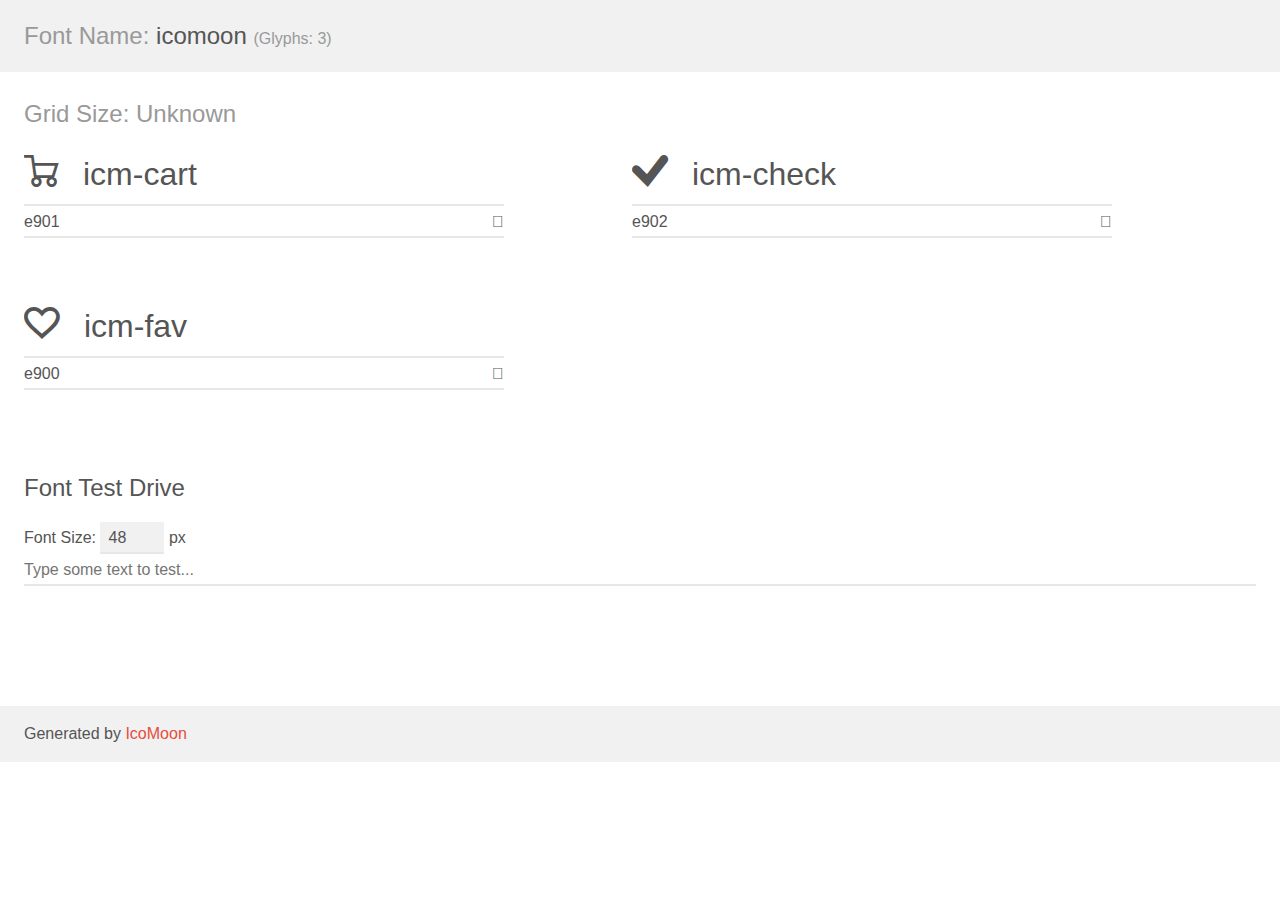
<file: fonts/icomoon/demo.html>
<!doctype html>
<html>
<head>
    <meta charset="utf-8">
    <title>IcoMoon Demo</title>
    <meta name="description" content="An Icon Font Generated By IcoMoon.io">
    <meta name="viewport" content="width=device-width, initial-scale=1">
    <link rel="stylesheet" href="demo-files/demo.css">
    <link rel="stylesheet" href="style.css"></head>
<body>
    <div class="bgc1 clearfix">
        <h1 class="mhmm mvm"><span class="fgc1">Font Name:</span> icomoon <small class="fgc1">(Glyphs:&nbsp;3)</small></h1>
    </div>
    <div class="clearfix mhl ptl">
        <h1 class="mvm mtn fgc1">Grid Size: Unknown</h1>
        <div class="glyph fs1">
            <div class="clearfix bshadow0 pbs">
                <span class="icm icm-cart">
                
                </span>
                <span class="mls"> icm-cart</span>
            </div>
            <fieldset class="fs0 size1of1 clearfix hidden-false">
                <input type="text" readonly value="e901" class="unit size1of2" />
                <input type="text" maxlength="1" readonly value="&#xe901;" class="unitRight size1of2 talign-right" />
            </fieldset>
            <div class="fs0 bshadow0 clearfix hidden-true">
                <span class="unit pvs fgc1">liga: </span>
                <input type="text" readonly value="" class="liga unitRight" />
            </div>
        </div>
        <div class="glyph fs1">
            <div class="clearfix bshadow0 pbs">
                <span class="icm icm-check">
                
                </span>
                <span class="mls"> icm-check</span>
            </div>
            <fieldset class="fs0 size1of1 clearfix hidden-false">
                <input type="text" readonly value="e902" class="unit size1of2" />
                <input type="text" maxlength="1" readonly value="&#xe902;" class="unitRight size1of2 talign-right" />
            </fieldset>
            <div class="fs0 bshadow0 clearfix hidden-true">
                <span class="unit pvs fgc1">liga: </span>
                <input type="text" readonly value="" class="liga unitRight" />
            </div>
        </div>
        <div class="glyph fs1">
            <div class="clearfix bshadow0 pbs">
                <span class="icm icm-fav">
                
                </span>
                <span class="mls"> icm-fav</span>
            </div>
            <fieldset class="fs0 size1of1 clearfix hidden-false">
                <input type="text" readonly value="e900" class="unit size1of2" />
                <input type="text" maxlength="1" readonly value="&#xe900;" class="unitRight size1of2 talign-right" />
            </fieldset>
            <div class="fs0 bshadow0 clearfix hidden-true">
                <span class="unit pvs fgc1">liga: </span>
                <input type="text" readonly value="" class="liga unitRight" />
            </div>
        </div>
    </div>

    <!--[if gt IE 8]><!-->
    <div class="mhl clearfix mbl">
        <h1>Font Test Drive</h1>
        <label>
            Font Size: <input id="fontSize" type="number" class="textbox0 mbm"
            min="8" value="48" />
            px
        </label>
        <input id="testText" type="text" class="phl size1of1 mvl"
        placeholder="Type some text to test..." value=""/>
        <div id="testDrive" class="icm">&nbsp;
        </div>
    </div>
    <!--<![endif]-->
    <div class="bgc1 clearfix">
        <p class="mhl">Generated by <a href="https://icomoon.io/app">IcoMoon</a></p>
    </div>

    <script src="demo-files/demo.js"></script>
</body>
</html>
</file>
<file: fonts/icomoon/demo-files/demo.css>
body {
  padding: 0;
  margin: 0;
  font-family: sans-serif;
  font-size: 1em;
  line-height: 1.5;
  color: #555;
  background: #fff;
}
h1 {
  font-size: 1.5em;
  font-weight: normal;
}
small {
  font-size: .66666667em;
}
a {
  color: #e74c3c;
  text-decoration: none;
}
a:hover, a:focus {
  box-shadow: 0 1px #e74c3c;
}
.bshadow0, input {
  box-shadow: inset 0 -2px #e7e7e7;
}
input:hover {
  box-shadow: inset 0 -2px #ccc;
}
input, fieldset {
  font-family: sans-serif;
  font-size: 1em;
  margin: 0;
  padding: 0;
  border: 0;
}
input {
  color: inherit;
  line-height: 1.5;
  height: 1.5em;
  padding: .25em 0;
}
input:focus {
  outline: none;
  box-shadow: inset 0 -2px #449fdb;
}
.glyph {
  font-size: 16px;
  width: 15em;
  padding-bottom: 1em;
  margin-right: 4em;
  margin-bottom: 1em;
  float: left;
  overflow: hidden;
}
.liga {
  width: 80%;
  width: calc(100% - 2.5em);
}
.talign-right {
  text-align: right;
}
.talign-center {
  text-align: center;
}
.bgc1 {
  background: #f1f1f1;
}
.fgc1 {
  color: #999;
}
.fgc0 {
  color: #000;
}
p {
  margin-top: 1em;
  margin-bottom: 1em;
}
.mvm {
  margin-top: .75em;
  margin-bottom: .75em;
}
.mtn {
  margin-top: 0;
}
.mtl, .mal {
  margin-top: 1.5em;
}
.mbl, .mal {
  margin-bottom: 1.5em;
}
.mal, .mhl {
  margin-left: 1.5em;
  margin-right: 1.5em;
}
.mhmm {
  margin-left: 1em;
  margin-right: 1em;
}
.mls {
  margin-left: .25em;
}
.ptl {
  padding-top: 1.5em;
}
.pbs, .pvs {
  padding-bottom: .25em;
}
.pvs, .pts {
  padding-top: .25em;
}
.unit {
  float: left;
}
.unitRight {
  float: right;
}
.size1of2 {
  width: 50%;
}
.size1of1 {
  width: 100%;
}
.clearfix:before, .clearfix:after {
  content: " ";
  display: table;
}
.clearfix:after {
  clear: both;
}
.hidden-true {
  display: none;
}
.textbox0 {
  width: 3em;
  background: #f1f1f1;
  padding: .25em .5em;
  line-height: 1.5;
  height: 1.5em;
}
#testDrive {
  display: block;
  padding-top: 24px;
  line-height: 1.5;
}
.fs0 {
  font-size: 16px;
}
.fs1 {
  font-size: 32px;
}
</file>
<file: fonts/icomoon/style.css>
@font-face {
  font-family: 'icomoon';
  src:  url('../icomoon/fonts/icomoon.eot?34cmnr');
  src:  url('../icomoon/fonts/icomoon.eot?34cmnr#iefix') format('embedded-opentype'),
    url('../icomoon/fonts/icomoon.ttf?34cmnr') format('truetype'),
    url('../icomoon/fonts/icomoon.woff?34cmnr') format('woff'),
    url('../icomoon/fonts/icomoon.svg?34cmnr#icomoon') format('svg');
  font-weight: normal;
  font-style: normal;
}

.icm {
  /* use !important to prevent issues with browser extensions that change fonts */
  font-family: 'icomoon' !important;
  speak: none;
  font-style: normal;
  font-weight: normal;
  font-variant: normal;
  text-transform: none;
  line-height: 1;

  /* Better Font Rendering =========== */
  -webkit-font-smoothing: antialiased;
  -moz-osx-font-smoothing: grayscale;
}

.icm-cart:before {
  content: "\e901";
}
.icm-check:before {
  content: "\e902";
}
.icm-fav:before {
  content: "\e900";
}
</file>
